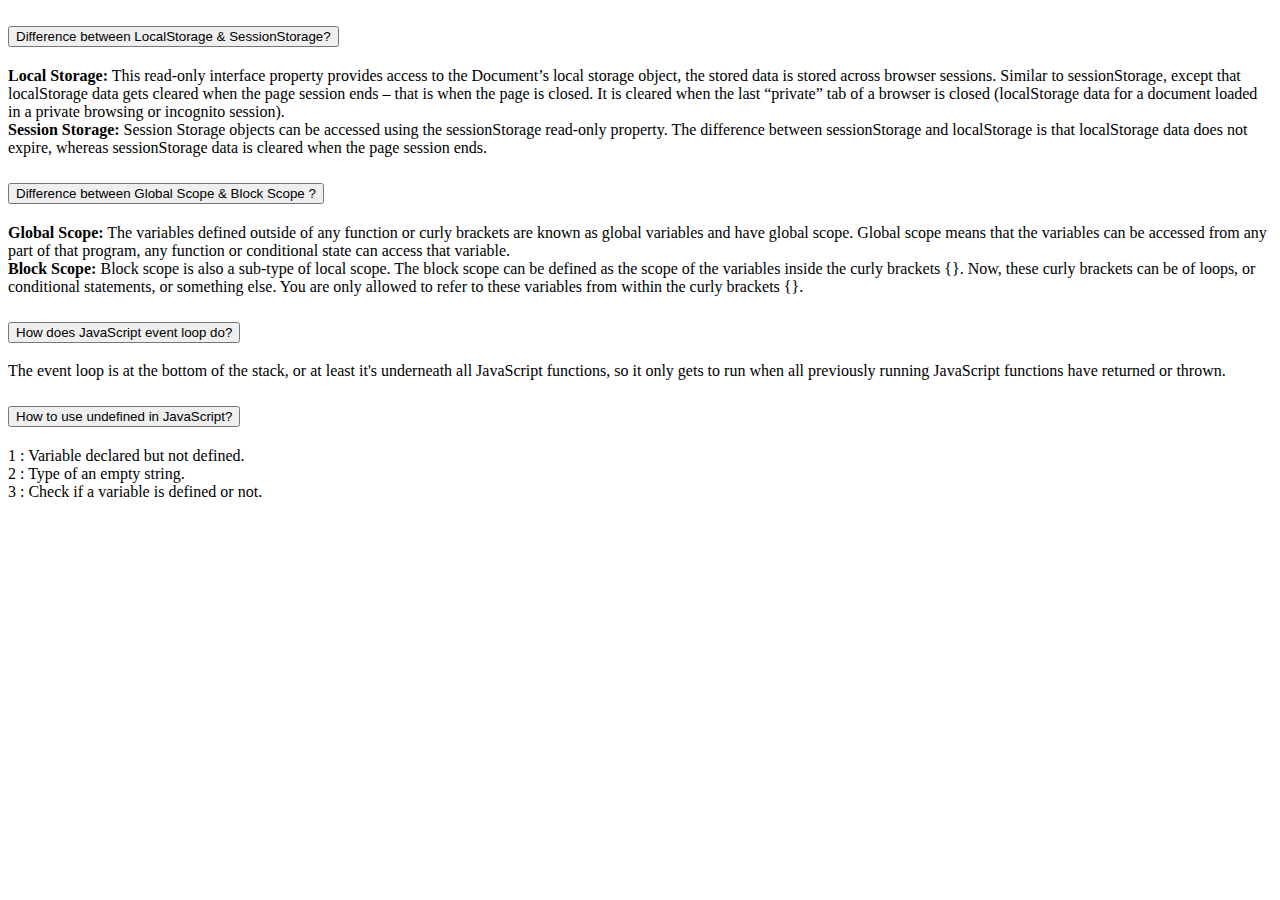
<file: blog.html>
<!doctype html>
<html lang="en">
  <head>
    <meta charset="utf-8">
    <meta name="viewport" content="width=device-width, initial-scale=1">
    <title>Blog</title>
    <!-- bootstrap link -->
    <link href="https://cdn.jsdelivr.net/npm/bootstrap@5.2.1/dist/css/bootstrap.min.css" rel="stylesheet" integrity="sha384-iYQeCzEYFbKjA/T2uDLTpkwGzCiq6soy8tYaI1GyVh/UjpbCx/TYkiZhlZB6+fzT" crossorigin="anonymous">
  </head>
  <body>
    <section class="container my-5">

        <div class="accordion" id="accordionExample">
            <div class="accordion-item">
              <h2 class="accordion-header" id="headingOne">
                <button class="accordion-button" type="button" data-bs-toggle="collapse" data-bs-target="#collapseOne" aria-expanded="true" aria-controls="collapseOne">
                  Difference between LocalStorage & SessionStorage?
                </button>
              </h2>
              <div id="collapseOne" class="accordion-collapse collapse show" aria-labelledby="headingOne" data-bs-parent="#accordionExample">
                <div class="accordion-body">
                  <strong>Local Storage:</strong> This read-only interface property provides access to the Document’s local storage object, the stored data is stored across browser sessions. Similar to sessionStorage, except that localStorage data gets cleared when the page session ends – that is when the page is closed. It is cleared when the last “private” tab of a browser is closed (localStorage data for a document loaded in a private browsing or incognito session).
                  <br>
                  <strong>Session Storage:</strong> Session Storage objects can be accessed using the sessionStorage read-only property. The difference between sessionStorage and localStorage is that localStorage data does not expire, whereas sessionStorage data is cleared when the page session ends.
                </div>
              </div>
            </div>
            <div class="accordion-item">
              <h2 class="accordion-header" id="headingTwo">
                <button class="accordion-button collapsed" type="button" data-bs-toggle="collapse" data-bs-target="#collapseTwo" aria-expanded="false" aria-controls="collapseTwo">
                    Difference between Global Scope & Block Scope ?
                </button>
              </h2>
              <div id="collapseTwo" class="accordion-collapse collapse" aria-labelledby="headingTwo" data-bs-parent="#accordionExample">
                <div class="accordion-body">
                  <strong>Global Scope:</strong> The variables defined outside of any function or curly brackets are known as global variables and have global scope. Global scope means that the variables can be accessed from any part of that program, any function or conditional state can access that variable.
                  <br>
                  <strong>Block Scope:</strong> Block scope is also a sub-type of local scope. The block scope can be defined as the scope of the variables inside the curly brackets {}. Now, these curly brackets can be of loops, or conditional statements, or something else. You are only allowed to refer to these variables from within the curly brackets {}.
                </div>
              </div>
            </div>
            <div class="accordion-item">
              <h2 class="accordion-header" id="headingThree">
                <button class="accordion-button collapsed" type="button" data-bs-toggle="collapse" data-bs-target="#collapseThree" aria-expanded="false" aria-controls="collapseThree">
                    How does JavaScript event loop do?
                </button>
              </h2>
              <div id="collapseThree" class="accordion-collapse collapse" aria-labelledby="headingThree" data-bs-parent="#accordionExample">
                <div class="accordion-body"> The event loop is at the bottom of the stack, or at least it's underneath all JavaScript functions, so it only gets to run when all previously running JavaScript functions have returned or thrown.
                </div>
              </div>
            </div>
            <div class="accordion-item">
                <h2 class="accordion-header" id="headingFour">
                  <button class="accordion-button collapsed" type="button" data-bs-toggle="collapse" data-bs-target="#collapseFour" aria-expanded="false" aria-controls="collapseThree">
                    How to use undefined in JavaScript?
                  </button>
                </h2>
                <div id="collapseFour" class="accordion-collapse collapse" aria-labelledby="headingFour" data-bs-parent="#accordionExample">
                  <div class="accordion-body">
                    1 : Variable declared but not defined.<br>
                    2 : Type of an empty string.<br>
                    3 : Check if a variable is defined or not.<br>
                  </div>
                </div>
              </div>
          </div>
    </section>


    <script src="https://cdn.jsdelivr.net/npm/bootstrap@5.2.1/dist/js/bootstrap.bundle.min.js" integrity="sha384-u1OknCvxWvY5kfmNBILK2hRnQC3Pr17a+RTT6rIHI7NnikvbZlHgTPOOmMi466C8" crossorigin="anonymous"></script>
  </body>
</html>
</file>
